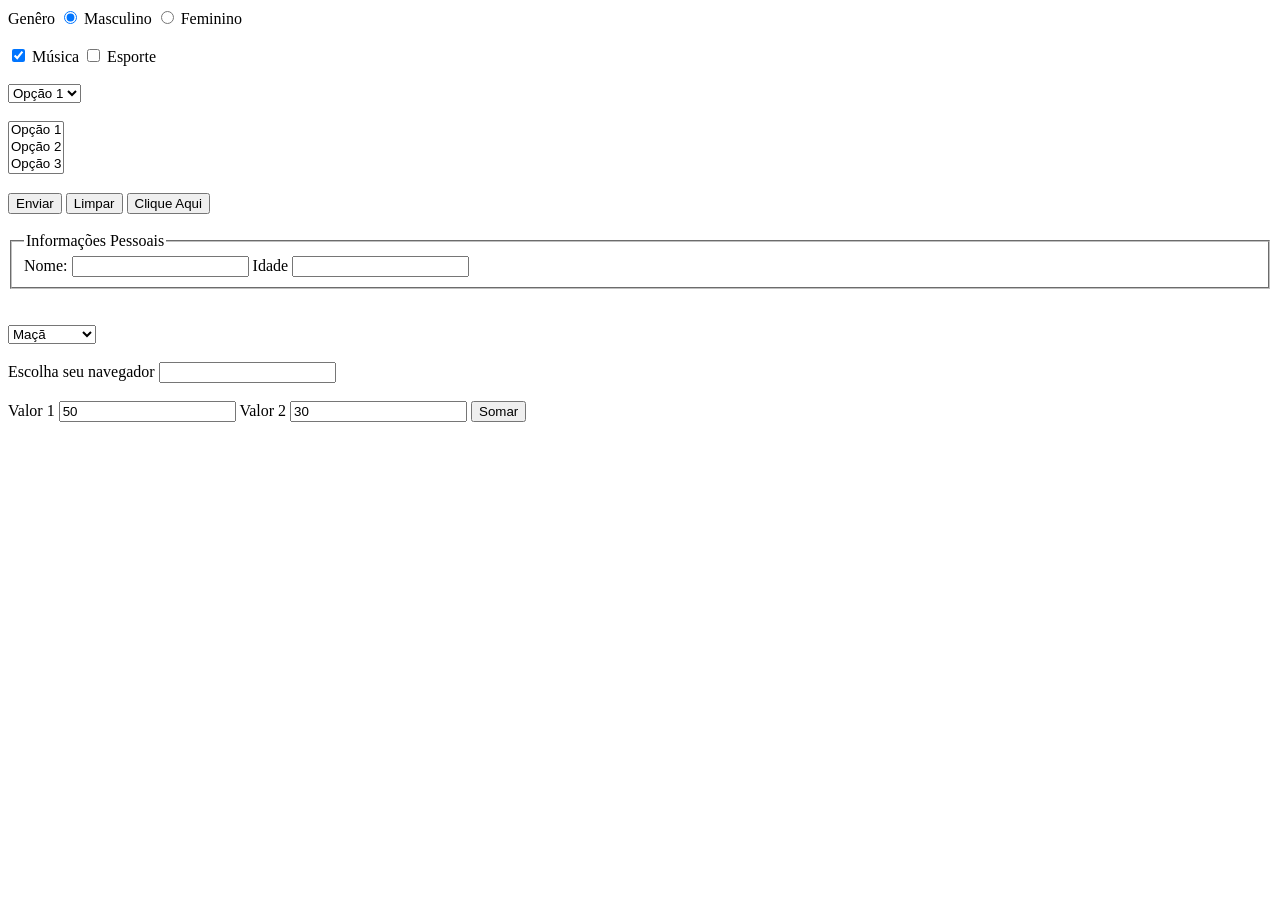
<file: Aula 4 web/index.html>
<!DOCTYPE html>
<html lang="pt-br">
<head>
    <meta charset="UTF-8">
    <meta name="viewport" content="width=device-width, initial-scale=1.0">
    <title>Radio Teste</title>
</head>
<body>
    <!--botao de genero-->
    <label>Genêro</label>
    <input type="radio" name="genero" value="masculino" id="masc" checked>
    <label for="masc">Masculino</label>
    <input type="radio" name="genero" value="feminino" id="fem">
    <label for="fem">Feminino</label>
<br><br>
    <!--botao de preferencias-->
    <input type="checkbox" name="preferencias" value="musica" id="musica" checked>
    <label for="musica">Música</label>
    <input type="checkbox" name="preferencias" value="esporte" id="esporte">
    <label for="esporte">Esporte</label>
<br><br>
    <!--botao de opcoes-->
    <select name="opcoes" id="opcoes">
        <option value="1">Opção 1</option>
        <option value="2">Opção 2</option>
    </select>
<br><br>
    <select name="multi_opcoes" multiple size="3">
        <option value="1">Opção 1</option>
        <option value="2">Opção 2</option>
        <option value="3">Opção 3</option>
    </select>
    <br><br>
    <!--botao de enviar o documento e etcs-->
    <input type="submit" value="Enviar">
    <input type="reset" value="Limpar">
    <button type="button" onclick="alert('Você clicou')">Clique Aqui</button>
<br><br>
    <!--Local para prencher as informações pessoais-->
    <fieldset>
        <legend>Informações Pessoais</legend>
        <label for="nome">Nome:</label>
        <input type="text" id="nome" required>
        <label for="idade">Idade</label>
        <input type="number" id="idade" nome="idade">
    </fieldset>

    
    <br><br>
    <select name="categoria">
        <optgroup label="Frutas">
            <option value="Maçã">Maçã</option>
            <option value="banana">Banana</option>
        </optgroup>
        
        <optgroup label="Legumes">
            <option value="cenoura">Cenoura</option>
            <option value="batata">Batata</option>
        </optgroup>
    </select>
    <br><br>
    <label for="navegador">Escolha seu navegador</label>
    <input list="navegadores" id="navegador" name="navegador">
    <datalist id="navegadores">
        <option value="Chrome">
        <option value="Firefox">
        <option value="Edge">
        <option value="Safari">
    </datalist>
    <br><br>
    <label for="valor1">Valor 1</label>
    <input type="number" id="valor1" value="50">
    <label for="valor2">Valor 2</label>
    <input type="number" id="valor2" value="30">
    <button type="button" onclick="somar()">Somar</button>
    <output name="resultado" for="valor1 valor2"></output>
    
    <script>
        function somar(){
            var v1 = 
                parseInt(document.getElementById('valor1').value);
            
            var v2 = 
                parseInt(document.getElementById('valor2').value);
            document.querySelector('output[name="resultado"]').value = v1 + v2;


        }
    </script>

</body>
</html>
</file>
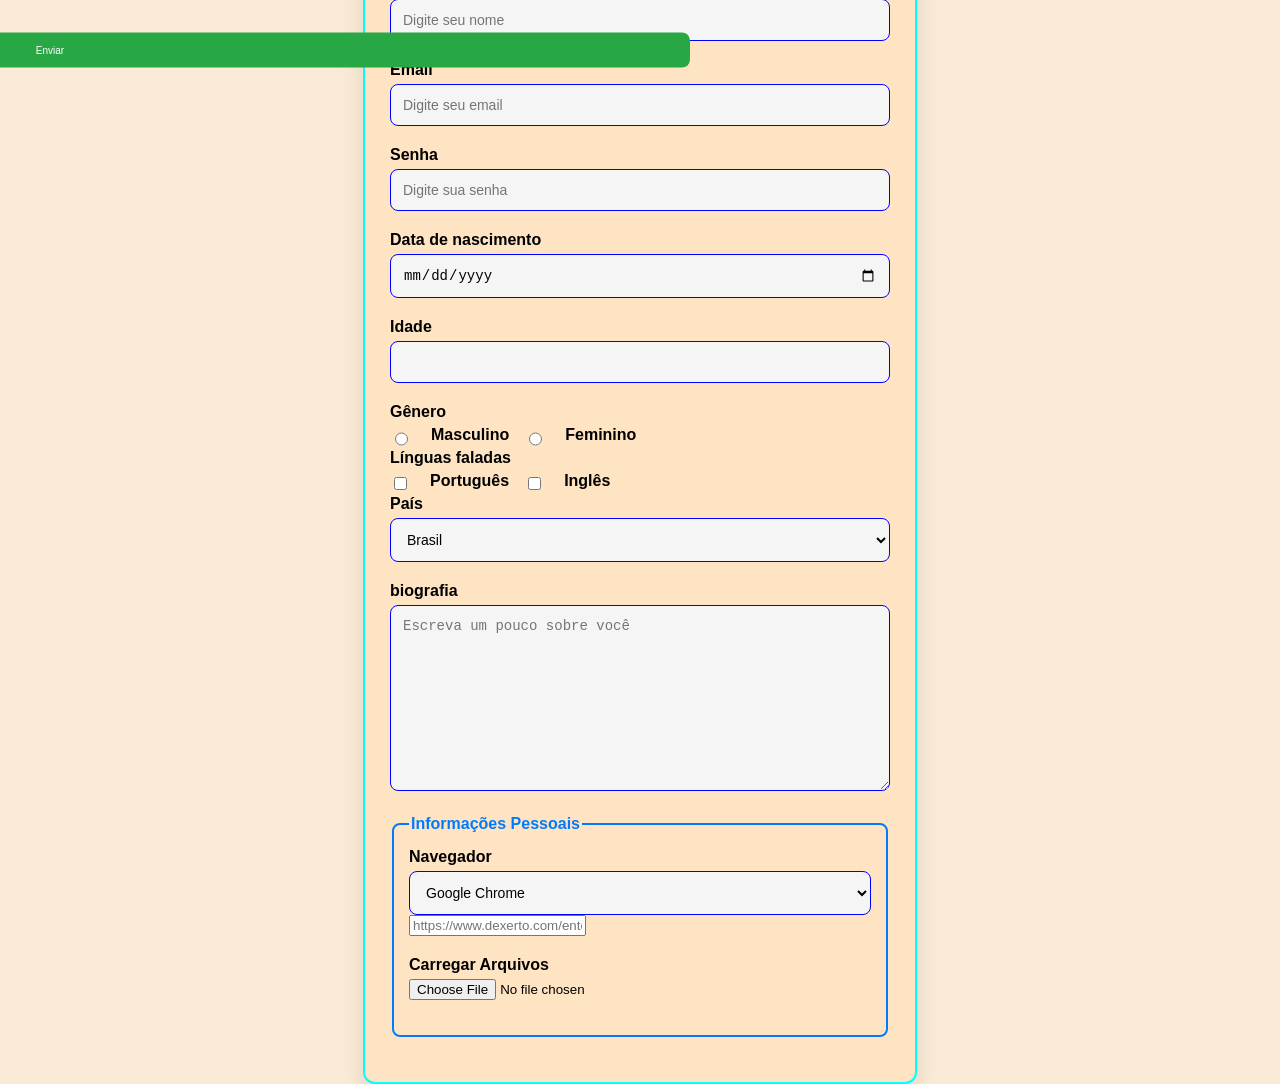
<file: CU/index.html>
<!DOCTYPE html>
<html lang="pt-br">
<head>
    <meta charset="UTF-8">
    <meta name="viewport" content="width=device-width, initial-scale=1.0">
    <title>site de cubano</title>
    <link rel="stylesheet" href="style.css">
</head>
<body>
    
    <form>
        <h2>Formulario cuba</h2>
        <div class="form-group">
            <label for="name">Nome</label>
            <input type="text" id="name" placeholder="Digite seu nome" required>
            

        </div>

        <div class="form-group">
            <label for="email">Email</label>
            <input type="email" id="email" placeholder="Digite seu email" required>
            

        </div>

        <div class="form-group">
            <label for="password">Senha</label>
            <input type="password" id="password" placeholder="Digite sua senha" required>
            

        </div>

        <div class="form-group">
            <label for="date">Data de nascimento</label>
            <input type="date" id="date" required>
        </div>

        <div class="form-group">
            <label for="number">Idade</label>
            <input type="number" id="number" required min="8" max="128">
        </div>

        
        <div class="form-group">
            <label>Gênero</label>
            <div class="inline">
                <input type="radio" id="male" name="gender" value="male">
                <label for="male">Masculino</label>


                <input type="radio" id="female" name="gender" value="female">
                <label for="female">Feminino</label>
            </div>

            <div class="form-group">
                <label>Línguas faladas</label>
                <div class="inline">
                    <input type="checkbox" id="portugues" name="language" value="portuguese">
                    <label for="portuguese">Português</label>
    
    
                    <input type="checkbox" id="ingles" name="language" value="english">
                    <label for="english">Inglês</label>
                </div>

                <div class="form-group">
                    <label for="country">País</label>
                    <select name="country" id="country">
                        <option value="Brasil">Brasil</option>
                        <option value="Estados Unidos">Estados Unidos</option>
                        <option value="Nigeria">Nigéria</option>
                        <option value="Alemanha">Alemanha</option>
                        <option value="Japão">Japão</option>



                    </select>
                
                </div>

                    <div class="form-group">
                        <label for="bio">biografia</label>
                        <textarea name="bio" id="bio" rows="10" placeholder="Escreva um pouco sobre você"></textarea>

                    </div>

                 
                <fieldset>
                    <legend>Informações Pessoais</legend>
                    <div class="form-group">
                        <label for="browser">Navegador</label>
                        <select list="Browsers" type="Browser" id="Browser">
                        <datalist>
                                <option value="Chrome">Google Chrome</option>
                                <option value="Firefox">Firefox</option>
                                <option value="Opera">Opera</option>
                                <option value="Brave">Brave</option>
                        </datalist>
                    </div>
                    
                    
                    <div class="form-group">
                    
                        <label for="website">Site Pessoal</label>
                        <input type="url" id="website" name="website" placeholder="https://www.dexerto.com/entertainment/amelia-watson-ends-vtuber-activities-but-isnt-graduating-from-hololive-2905461/">
                    </div>
                    
                    <div class="form-group">
                    <label for="file">Carregar Arquivos</label>
                    <input type="file" id="upload" name="file" accept=".jpg,.png,.gif,.jpeg" required>
                    
                    </div>
                    <div class="form-group">
                        <button type="submit" class="move">Enviar</button>
                    </div>
                    
                </fieldset>

        

    </form>


</body>
</html>
</file>
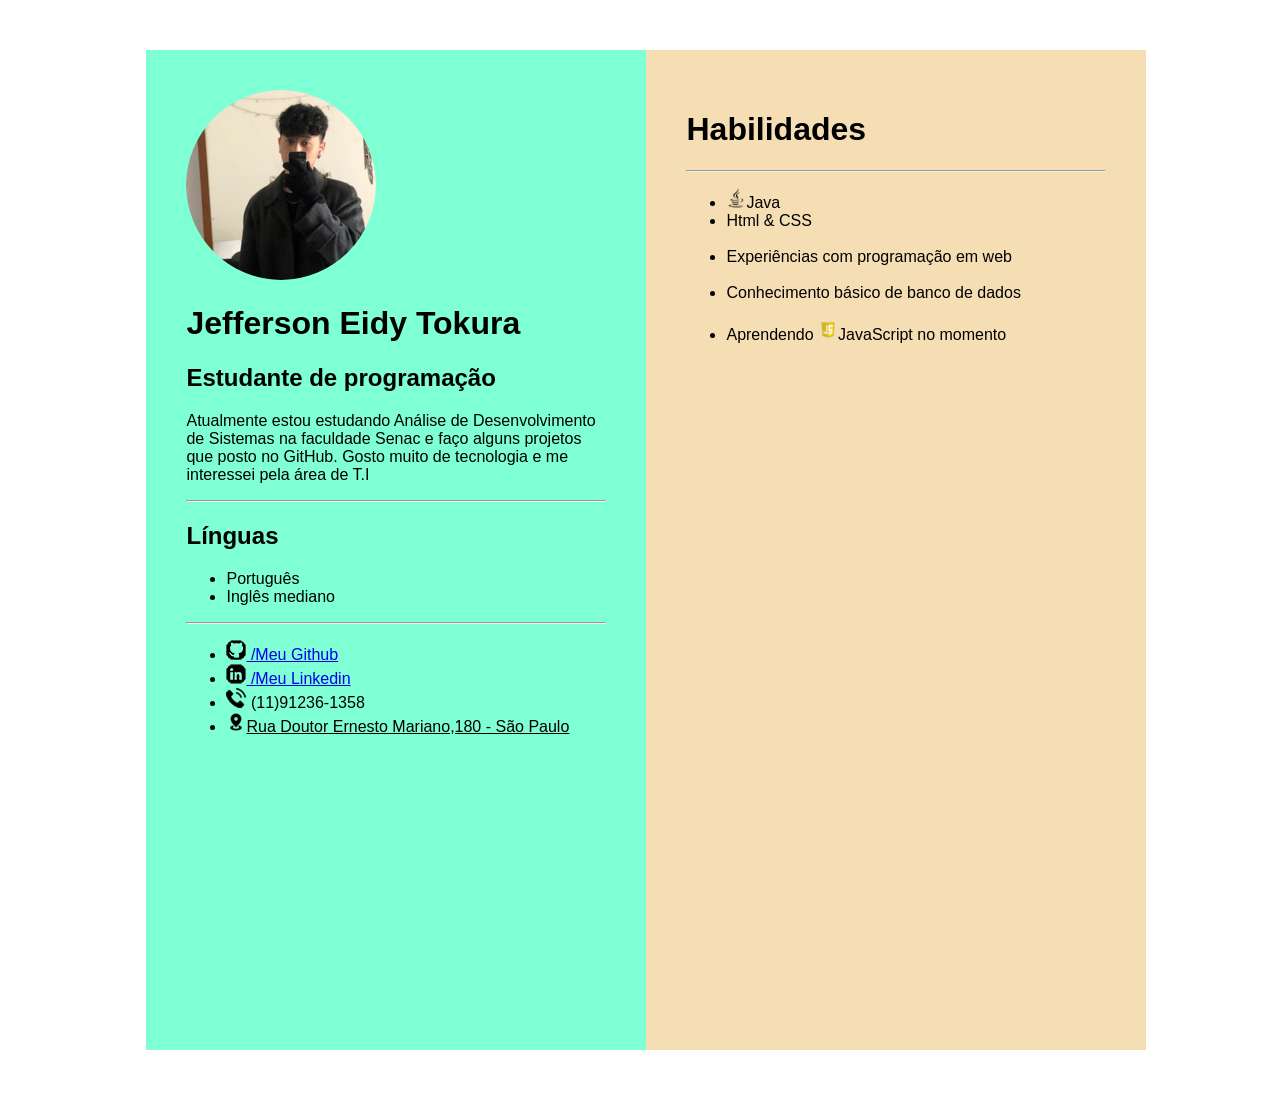
<file: Curriculo/index.html>
<!DOCTYPE html>
<html lang="pt-br">
<head>
    <meta charset="UTF-8">
    <meta name="viewport" content="width=device-width, initial-scale=1.0">
    <title>Currículo</title>
    <link rel="stylesheet" href="style.css">
    <link rel="preload" href="style.css">
    <link rel="preload" href="script.js">
</head>
<body>
    <div class="conteiner">
        <div class="left">
        <div class="imagem">
            <img id="myImg" src="imagens/imagempequena.png" alt="Minha imagem do curriculo">    
        </div>
        <div id="meuModelo" class="modelo">
            <span class="close">&times;</span>
            <img class="modal-content" id="imgModelo">
        </div>
        <div class="textoinicial">
            <h1>Jefferson Eidy Tokura</h1>
            <h2>Estudante de programação</h2>
            <p>Atualmente estou estudando Análise de Desenvolvimento de Sistemas na faculdade Senac e faço alguns projetos que posto no GitHub. Gosto muito de tecnologia e me interessei pela área de T.I</p>
            <hr>
        </div>
        <h2>Línguas</h2>
        <ul>
            <li>Português</li>
            <li>Inglês mediano</li>
        </ul>
        <hr>
        <ul>
        <li><img src="imagens/icone-github.png" alt="icone do github"><a href="https://github.com/Exgrex" target="_blank" rel="external"> /Meu Github</a></li>
        <li><img src="imagens/icone-linkedin.png" alt="icone do linkedin"><a href="https://www.linkedin.com/in/jefferson-eidy-tokura-6909a9206/" target="_blank" rel="external"> /Meu Linkedin</a></li>
        <li><img src="imagens/126341.png" alt="icone de telefone"> (11)91236-1358</li>
        <li><img src="imagens/4120467.png" alt="logo de gps"><ins>Rua Doutor Ernesto Mariano,180 - São Paulo</ins></li>
        </ul>
        </div>
        <div class="right">
        <h1>Habilidades</h1>
        <hr>
        <ul>
        <li><a href="https://www.java.com/pt-BR/" target="_blank" rel="external"><img src="imagens/Java (1).png" alt="logo Java"></a>Java</img></li>
        <li>Html & CSS</li>
        <br>
        <li>Experiências com programação em web</li>
        <br>
        <li>Conhecimento básico de banco de dados</li>
        <br>
        <li>Aprendendo <a href="https://pt.wikipedia.org/wiki/JavaScript" target="_blank" rel="external"><img src="imagens/javascript-logo-javascript-icon-.png" alt="logo JavaScript"></img></a>JavaScript no momento</li>
        </ul>
        </div>
    </div>
    
    <script src="script.js"></script>

    

    
    
</body>
</html>
</file>
<file: CU/style.css>
body{
    font-family: Arial, Helvetica, sans-serif;
    background-color: antiquewhite;
    padding: 30px;
    display: flex;
    justify-content: center;
    align-items: center;
    height: 100dvh;
    margin: 0;

}

form{
    background-color: bisque;
    padding: 25px;
    border-radius: 12px;
    box-shadow: 0 10px 25px rgba(0, 0, 0, 0.1);
    max-width: 500px;
    width: 100%;
    border: 2px solid aqua;


}

h2{
    text-align: center;
    margin-bottom: 25px;
    color: turquoise;
    
}

.form-group{
    margin-bottom: 20px;
    

}

label{
    display: block;
    margin-bottom: 5px;
    font-weight: 600;
    color: black;
}

input[type="text"], input[type="email"], input[type="password"],
input[type="number"], input[type="date"], select, textarea, input[list]{
    width: 100%;
    padding: 12px;
    border: 1px solid blue;
    border-radius: 8px;
    font-size: 14px;
    background-color: whitesmoke;
    box-sizing: border-box;
    transition: all 0.3s ease, box-shadow 0.5s ease; 
}

input:focus, select:focus, textarea:focus{
    border-color: aquamarine;
    background-color: azure;
    box-shadow: 0 0 10px #28a085;
    outline: none;

}

input[type="radio"], input[type="checkbox"]{
    margin-right: 8px;
}

.inline{
    display: flex;
    justify-content: flex-start;
    gap: 15px;
}

fieldset{
    border: 2px solid #007bff;
    padding: 15px;
    margin-bottom: 15px;
    border-radius: 8px;

}

legend{
    font-weight: 600;
    color: #007bff;
    padding: 0, 10px;
}

.form-group button{
    width: 100%;
    padding: 12px;
    background-color:#28a745 ;
    border:none;
    color:#fff ;
    font-size: 10px;
    border-radius: 8px;
    cursor: pointer;
    position: relative;
    transition: background-color 0.3s ease;

}

.form-group button.move{
    position: absolute;
    top: 50px;
    left: 50px;
    transform: translate(-50%, -50%);
    animation: moveButton 3s infinite;
}

@keyframes moveButton{
    0%{left: 50%; top:50%;}
    25%{left: 70%; top:30%;}
    50%{left: 30%; top:70%;}
    75%{left: 80%; top:80%;}
    100%{left: 50%; top:50%};
}

.input:hover, select:hover, textArea:hover{
    animation: rolar 0.3s ease-in-out;
}

@keyframes rolar{
    0%{transform: translateX(0);}
    25%{transform: translateX(-5px);}
    50%{transform: translateX(5px);}
    75%{transform: translateX(-5px);}
    100%{transform: translateX(0);}
}
</file>
<file: Curriculo/style.css>
body {
    font-family: Arial;
    color: white;
  }
  .conteiner{
    position: relative;
    width: 100%;
    max-width: 1000px;
    min-height: 1000px;
    margin: 50px;
    font-family: 'Nunito', sans-serif;
    background-color: white;
    display: grid;
    grid-template-columns: 1fr 1fr;
    padding-left: 7%;

}
  .left {
    left: 0;
    background-color: aquamarine;
    color: black;
    position: relative;
    padding: 40px;
  }
  
  .right {
    right: 0;
    color: black;
    background-color: wheat;
    position: relative;
    padding: 40px;   
  }

 .imagem img{
    border-radius: 50%;
    cursor: pointer;
    transition: 0.3s;
 }

 .imagem img:hover{
    opacity: 0.8;

 }
 
 .modelo{
  display: none;
  position: fixed;
  z-index: 1;
  left: 0;
  top: 0;
  width: 100%;
  height: 100%;
  background-color: rgba(0, 0, 0, 0.8);
 }

 .modal-content {
  display: block;
  margin: auto;
  margin-top: 10%;
  width: 50%;
  max-width: 600px;
  border-radius: 10px;
}

.close {
  position: absolute;
  top: 15px;
  right: 35px;
  color: white;
  font-size: 30px;
  font-weight: bold;
  cursor: pointer;
}
</file>
